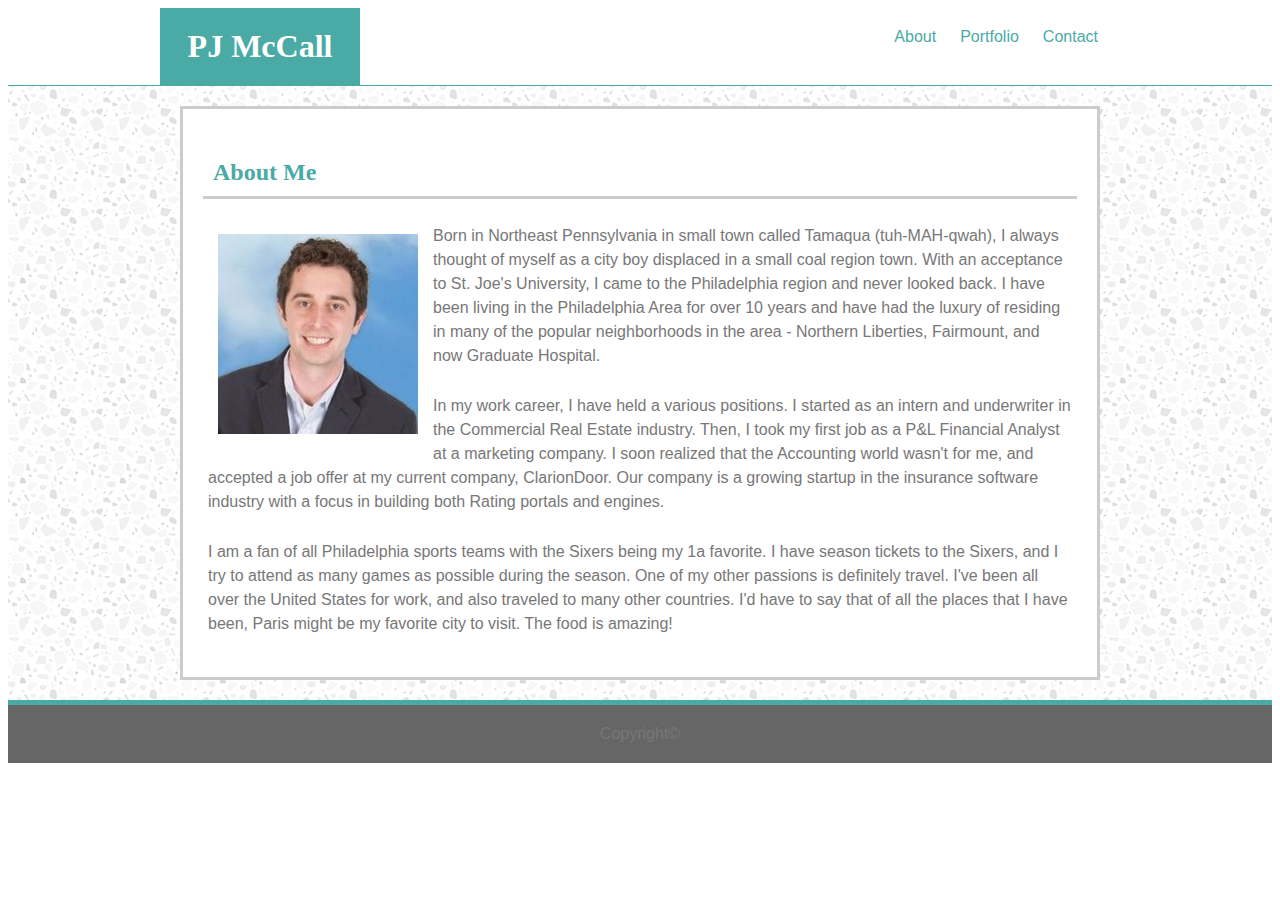
<file: index.html>
<!DOCTYPE html>
<html lang="en">
<head>
    <meta charset="UTF-8">

        <title>PJ McCall</title>     
        <link rel="stylesheet" type="text/css" href="assets/css/style.css"> 
        <meta name="viewport" content="width=device-width, initial-scale=1.0">      
</head>

<body>
        <div class="wrapper1">
            <section>

                <h1>PJ McCall</h1>
                <ul>
                        <li><a href="contact.html">Contact</a></li>
                        <li><a href="portfolio.html">Portfolio</a></li>
                        <li><a href="index.html">About</a></li>
                </ul>                	

            </section>
        </div class="wrapper1">

        <div class="backdrop">

            <div class="wrapper2">

                <div id="content">
                    <h2>About Me</h2>        

                    <img src="assets/images/headshot.jpg" alt="PJ McCall">

                    <p id="early">Born in Northeast Pennsylvania in small town called Tamaqua (tuh-MAH-qwah), I always thought of myself as a city boy displaced in a small coal region town. 
                        With an acceptance to St. Joe's University, I came to the Philadelphia region and never looked back. I have been living in the Philadelphia Area for over 
                        10 years and have had the luxury of residing in many of the popular neighborhoods in the area - Northern Liberties, Fairmount, and now Graduate Hospital.</p>

                    <p id="work">In my work career, I have held a various positions. I started as an intern and underwriter in the Commercial Real Estate industry. Then,
                            I took my first job as a P&L Financial Analyst at a marketing company. I soon realized that the Accounting world wasn't for me, and accepted a job offer
                            at my current company, ClarionDoor. Our company is a growing startup in the insurance software industry with a focus in building both Rating portals and engines.</p>

                    <p id="interests">I am a fan of all Philadelphia sports teams with the Sixers being my 1a favorite. I have season tickets to the Sixers, and I try to attend as many games as possible during the season.
                        One of my other passions is definitely travel. I've been all over the United States for work, and also traveled to many other countries. I'd have to 
                    say that of all the places that I have been, Paris might be my favorite city to visit. The food is amazing!</p>        

                </div> 

            </div class="wrapper2">

        </div class="backdrop">


</body>

<footer>
    <div id="CR">Copyright&copy;</div>
</footer>

</html>
</file>
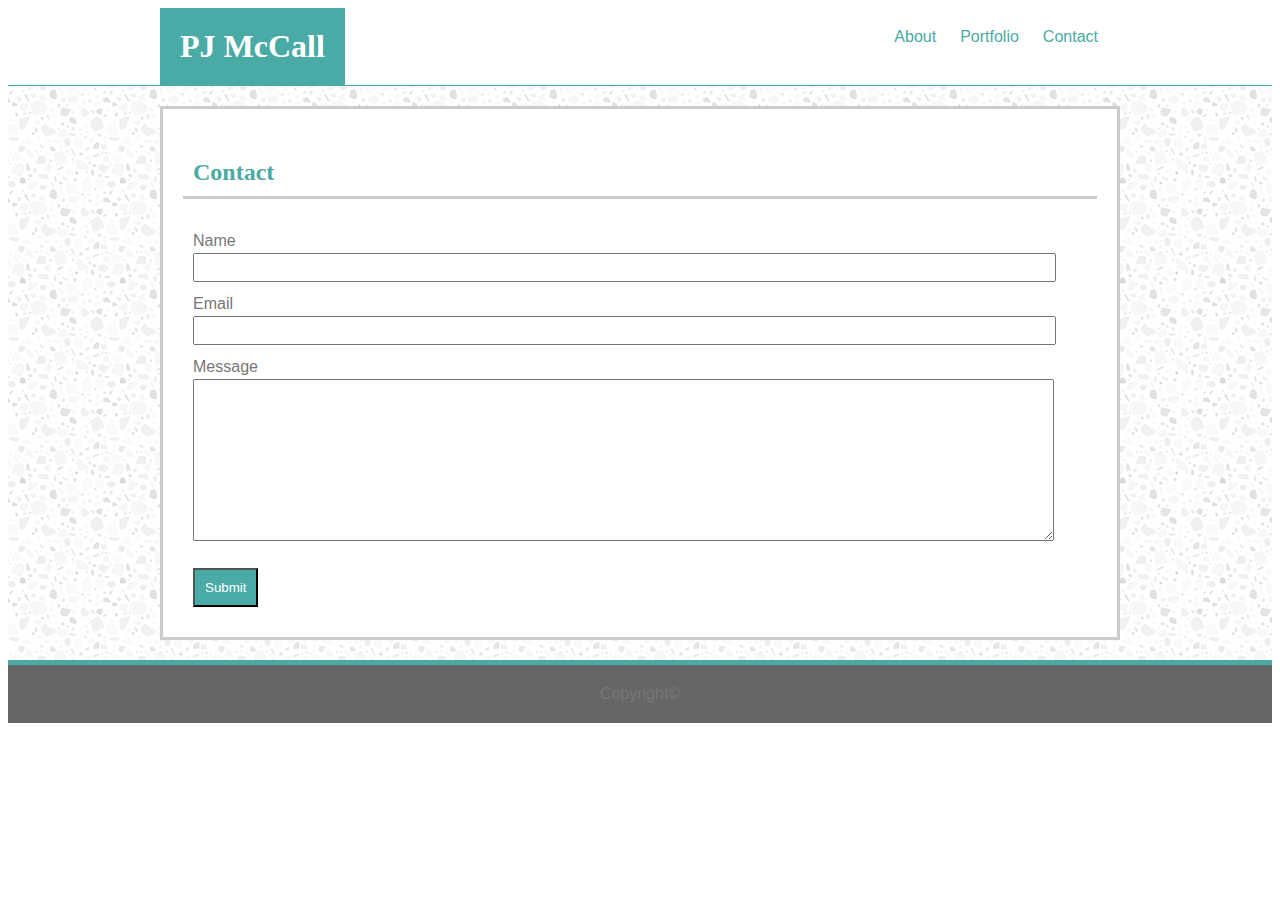
<file: contact.html>
<!DOCTYPE html>
<html lang="en">
<head>
    <meta charset="UTF-8">

        <title>PJ McCall</title>     
        <link rel="stylesheet" type="text/css" href="assets/css/style-contact.css"> 
        <meta name="viewport" content="width=device-width, initial-scale=1.0">               
</head>

<body>
        <div class="wrapper1">
            <section>

                <h1>PJ McCall</h1>
                <ul>
                        <li><a href="contact.html">Contact</a></li>
                        <li><a href="portfolio.html">Portfolio</a></li>
                        <li><a href="index.html">About</a></li>
                </ul>                	

            </section>
        </div class="wrapper1">

        <div class="backdrop">

            <div class="wrapper2">

                <div id="content">
                    <h2>Contact</h2>        

                    <form>
                        Name<br>
                        <input type="text" name="Name"><br>
                        Email<br>
                        <input type="text" name="Email"><br>
                        Message<br>
                        <textarea type="text" name="Message"></textarea>                    
                    </form>
                    
                    <button type="submit" value="Submit">Submit</button>

                </div> 

            </div class="wrapper2">

        </div class="backdrop">


</body>

<footer>
    <div id="CR">Copyright&copy;</div>
</footer>

</html>
</file>
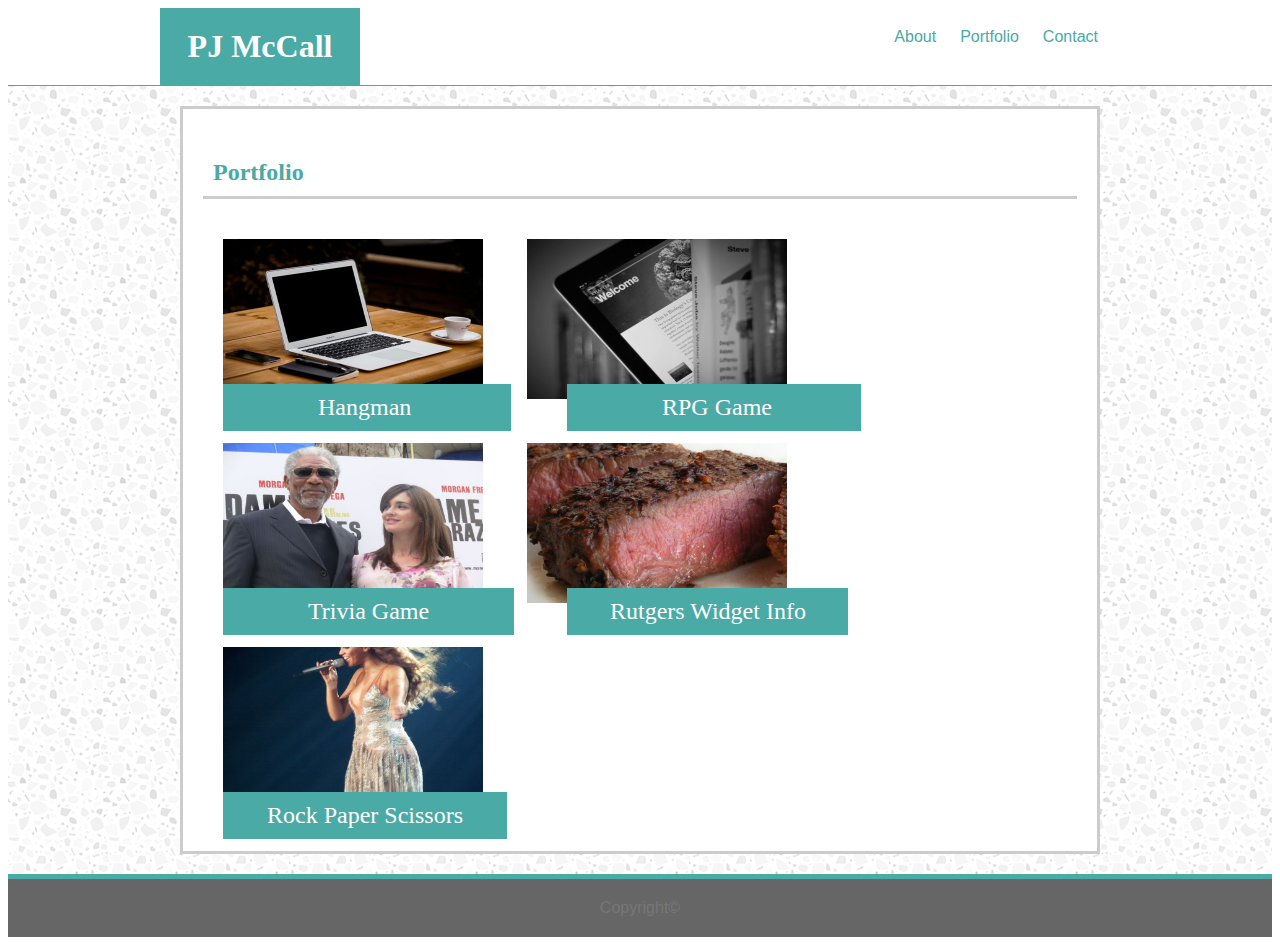
<file: portfolio.html>
<!DOCTYPE html>
<html lang="en">
<head>
    <meta charset="UTF-8">

        <title>PJ McCall</title> 
        <meta name="viewport" content="width=device-width, initial-scale=1.0">    
        <link rel="stylesheet" type="text/css" href="assets/css/style-portfolio.css">       
</head>

<body>
        <div class="wrapper1">
            <section>

                <h1>PJ McCall</h1>
                <ul>
                        <li><a href="contact.html">Contact</a></li>
                        <li><a href="portfolio.html">Portfolio</a></li>
                        <li><a href="index.html">About</a></li>
                </ul>                	

            </section>
        </div class="wrapper1">

        <div class="backdrop">

            <div class="wrapper2">

                <div id="content">
                    <h2>Portfolio</h2>        

                    <images>
                        <div class="imgElectronics">
                            <a href="#">
                                <img src="assets/images/laptop.jpg" alt="laptop">
                            </a>
                            <a href="#">                            
                                <img src="assets/images/ipad.jpg" alt="ipad">
                            </a>
                            <span id="span1">Hangman</span>
                            <span id="span2">RPG Game</span>
                        </div>                     

                        <div class="imgMisc">
                            <a href="#">                       
                                <img src="assets/images/freeman.jpg" alt="freeman">
                            </a>
                            <a href="#">                             
                                <img src="assets/images/steak.jpg" alt="steak">
                            </a>
                            <span id="span3">Trivia Game</span>
                            <span id="span4">Rutgers Widget Info</span>
                         </div>                     
                    
                        <div class="imgYonce">
                            <a href="#"> 
                                <img src="assets/images/beyonce.jpg" alt="beyonce">
                            </a>
                            <span id="span5">Rock Paper Scissors</span>
                        </div>
                    </images>
                    

                </div> 

            </div class="wrapper2">

        </div class="backdrop">


</body>

<footer>
    <div id="CR">Copyright&copy;</div>
</footer>

</html>
</file>
<file: assets/css/style.css>
* {
  box-sizing: border-box;
}

body {   
  font-family: 'Arial', 'Helvetica Neue', Helvetica, sans-serif;
}

.wrapper1 {
width: 960px;
margin: 0 auto;
}

section {
  background: #ffffff;
  text-align: center;
}

  h1 {
    padding: 20px;
    width: 200px;
    margin: 0;
    float: left;
    color: #ffffff;
    background:  #4aaaa5;
    font-family: 'Georgia', Times, Times New Roman, serif;
  }

  ul {
    list-style-type: none;
    width: 250px;
    padding: 10px;
    margin: 0;
    overflow: hidden;
    float: right;
}

li {
  float: right;
}

  li a {
      display: block;
      color: #4aaaa5;
      padding: 10px 12px;
      text-decoration: none;
  }

  li:hover {
    background-color: #4aaaa5;
  }
  
  li a:hover {
    color: #ffffff;
  }

.backdrop {
clear: both;
background-image: url("../images/background.png");
border-top-style: solid;
border-top-color: #4aaaa5;
border-top-width: 1px;
border-bottom-style: solid;
border-bottom-color: #4aaaa5;
border-bottom-width: 5px;
}

.wrapper2 {
  width: 960px;
  padding: 20px;
  margin: 0 auto;
  }

  #content{
  margin: 0;
  background: #ffffff;
  padding: 20px;
  clear: both;
  border-style: solid;
  border-color: #cccccc
  }

    img {
      padding: 5px;
      margin: 10px;
      float: left;
    }
    h2 {
      padding: 10px;
      margin-bottom: 20px;
      font-family: 'Georgia', Times, Times New Roman, serif;
      color: #4aaaa5;
      border-bottom-style: solid;
      border-bottom-color: #cccccc
    }

    p {
      padding: 5px;
      color: #777777;
      text-align: left;
      line-height: 1.5;
    }
  
  
footer {
  padding: 20px;
  color: #777777;
  background: #666666;
  text-align: center;
}

@media screen and (max-width: 960px) {
  body {   
    font-family: 'Arial', 'Helvetica Neue', Helvetica, sans-serif;
    margin: 0 auto;
  }
  
    h1 {              
      margin: 0 auto;
      float: left;
      width: 200px;
    }
  
    ul {
      list-style-type: none;
      padding: 10px;
      padding-left: 10px;
      margin: 0;
      overflow: hidden;
      float: right;
      width: 250px;    
  }
  
  li {
    float: right;
  }
  
  .backdrop {
  clear: both;
  }    
    .wrapper1 {
      width: 800px;
      margin: 0 auto;
      }
     
    
  .wrapper2 {
    width: 680px;
    margin: 0 auto;
    margin-left: 40px;  
    }
  }

  /* Width at 768px and below */

  @media screen and (max-width: 768px) {
    body {   
      font-family: 'Arial', 'Helvetica Neue', Helvetica, sans-serif;
      margin: 0 auto;
    }
    
    
      h1 {              
        margin: 0 auto;
        float: left;
        width: 200px;
      }
    
      ul {
        list-style-type: none;
        padding: 10px;
        padding-left: 10px;
        margin: 0;
        overflow: hidden;
        float: right;
        width: 250px;    
    }
    
    li {
      float: right;
    }
    
    .backdrop {
    clear: both;
    }    
      .wrapper1 {
        width: 640px;
        margin: 0 auto;
        }
       
      
    .wrapper2 {
      width: 640px;
      margin: 0 auto;
      }
    }

@media screen and (max-width: 640px) {
  body {   
    font-family: 'Arial', 'Helvetica Neue', Helvetica, sans-serif;
    margin: 0 auto;
  }
  
  
    h1 {              
      margin: 0 auto;
      float: left;
      width: 100%;
    }
  
    ul {
      list-style-type: none;
      padding: 10px;
      padding-left: 15%;
      margin: 0;
      overflow: hidden;
      float: right;
      width: 90%;    
  }
  
  li {
    float: left;
  }
  
  .backdrop {
  clear: both;
  }    
    .wrapper1 {
      width: 480px;
      margin: 0 auto;
      }
     
    
  .wrapper2 {
    width: 480px;
    margin: 0 auto;
    }
  }
</file>
<file: assets/css/style-contact.css>
body {   
  font-family: 'Arial', 'Helvetica Neue', Helvetica, sans-serif;
}


.wrapper1 {
width: 960px;
margin: 0 auto;
}

section {
  background: #ffffff;
  text-align: center;
}

  h1 {
    padding: 20px;
    margin: 0;
    float: left;
    color: #ffffff;
    background:  #4aaaa5;
    font-family: 'Georgia', Times, Times New Roman, serif;
  }

  ul {
    list-style-type: none;
    padding: 10px;
    margin: 0;
    overflow: hidden;
    float: right;
}

li {
  float: right;
}

  li a {
      display: block;
      color: #4aaaa5;
      padding: 10px 12px;
      text-decoration: none;
  }

  li:hover {
    background-color: #4aaaa5;
  }
  
  li a:hover {
    color: #ffffff;
  }

.backdrop {
clear: both;
background-image: url("../images/background.png");
border-top-style: solid;
border-top-color: #4aaaa5;
border-top-width: 1px;
border-bottom-style: solid;
border-bottom-color: #4aaaa5;
border-bottom-width: 5px;
}

.wrapper2 {
  width: 960px;
  padding: 20px;
  margin: 0 auto;
  }

  #content{
  margin: 0;
  background: #ffffff;
  padding: 20px;
  clear: both;
  border-style: solid;
  border-color: #cccccc
  }

    h2 {
      padding: 10px;
      margin-bottom: 20px;
      font-family: 'Georgia', Times, Times New Roman, serif;
      color: #4aaaa5;
      border-bottom-style: solid;
      border-bottom-color: #cccccc
    }

    form {
      padding: 10px;
      color: #777777;
      text-align: left;
      line-height: 1.5;
    }

    input[name=Name]{
      width: 95%;
      padding: 5px;
      margin-bottom: 10px;
    }
    
    input[name=Email]{
      width: 95%;
      padding: 5px;
      margin-bottom: 10px;
    }

    textarea[name=Message]{
      width: 95%;
      padding: 5px;
      margin-bottom: 10px;
      height: 150px;
      word-wrap: break-word;
      word-break: break-all;
    }

    button{
      padding: 10px;
      margin-bottom: 10px;
      margin-left: 10px;
      color: #ffffff;
      background:  #4aaaa5;
      text-align: center;
    }
  
  
footer {
  padding: 20px;
  color: #777777;
  background: #666666;
  text-align: center;
}


@media screen and (max-width: 960px) {
  body {   
    font-family: 'Arial', 'Helvetica Neue', Helvetica, sans-serif;
    margin: 0 auto;
  }
  
    h1 {              
      margin: 0 auto;
      float: left;
      width: 200px;
    }
  
    ul {
      list-style-type: none;
      padding: 10px;
      padding-left: 10px;
      margin: 0;
      overflow: hidden;
      float: right;
      width: 250px;    
  }
  
  li {
    float: right;
  }
  
  .backdrop {
  clear: both;
  }    
    .wrapper1 {
      width: 800px;
      margin: 0 auto;
      }
     
    
  .wrapper2 {
    width: 680px;
    margin: 0 auto;
    margin-left: 40px;  
    }
  }

  /* Width at 768px and below */

  @media screen and (max-width: 768px) {
    body {   
      font-family: 'Arial', 'Helvetica Neue', Helvetica, sans-serif;
      margin: 0 auto;
    }
    
    
      h1 {              
        margin: 0 auto;
        float: left;
        width: 200px;
      }
    
      ul {
        list-style-type: none;
        padding: 10px;
        padding-left: 10px;
        margin: 0;
        overflow: hidden;
        float: right;
        width: 250px;    
    }
    
    li {
      float: right;
    }
    
    .backdrop {
    clear: both;
    }    
      .wrapper1 {
        width: 640px;
        margin: 0 auto;
        }
       
      
    .wrapper2 {
      width: 640px;
      margin: 0 auto;
      }
    }

@media screen and (max-width: 640px) {
  body {   
    font-family: 'Arial', 'Helvetica Neue', Helvetica, sans-serif;
    margin: 0 auto;
  }
  
  
    h1 {              
      margin: 0 auto;
      float: left;
      width: 95%;
    }
  
    ul {
      list-style-type: none;
      padding: 10px;
      padding-left: 10%;
      margin: 0;
      overflow: hidden;
      float: right;
      width: 70%;    
  }
  
  li {
    float: left;
  }
  
  .backdrop {
  clear: both;
  }    
    .wrapper1 {
      width: 480px;
      margin: 0 auto;
      }
     
    
  .wrapper2 {
    width: 480px;
    margin: 0 auto;
    }
  }
</file>
<file: assets/css/style-portfolio.css>
* {
  box-sizing: border-box;
}

body {   
  font-family: 'Arial', 'Helvetica Neue', Helvetica, sans-serif;
}

.wrapper1 {
width: 960px;
margin: 0 auto;
}

section {
  background: #ffffff;
  text-align: center;
}

  h1 {
    padding: 20px;
    width: 200px;
    margin: 0;
    float: left;
    color: #ffffff;
    background:  #4aaaa5;
    font-family: 'Georgia', Times, Times New Roman, serif;
  }

  ul {
    list-style-type: none;
    width: 250px;
    padding: 10px;
    margin: 0;
    overflow: hidden;
    float: right;
}

li {
  float: right;
}

  li a {
      display: block;
      color: #4aaaa5;
      padding: 10px 12px;
      text-decoration: none;
  }

li:hover {
  background-color: #4aaaa5;
}

li a:hover {
  color: #ffffff;
}

.backdrop {
clear: both;
background-image: url("../images/background.png");
border-top-style: solid;
border-top-color: #4aaaa5;
border-top-width: 1px;
border-bottom-style: solid;
border-bottom-color: #4aaaa5;
border-bottom-width: 5px;
}

.wrapper2 {
  width: 960px;
  padding: 20px;
  margin: 0 auto;
  }

  #content{
  margin: 0;
  background: #ffffff;
  padding: 20px;
  clear: both;
  border-style: solid;
  border-color: #cccccc
  }

    h2 {
      padding: 10px;
      margin-bottom: 20px;
      font-family: 'Georgia', Times, Times New Roman, serif;
      color: #4aaaa5;
      border-bottom-style: solid;
      border-bottom-color: #cccccc
    }

  img {
    width: 300px;
    height: 200px;
    padding: 20px;
  }
  .imgElectronics {
    position: relative;
  }
    #span1 {
        position: absolute;
        left: 20px;
        top: 165px;
        padding-top: 10px;
        padding-bottom: 10px;        
        padding-right: 100px;
        padding-left: 95px;
        font-size: 24px;
        color: #ffffff;
        background:  #4aaaa5;
        font-family: 'Georgia', Times, Times New Roman, serif;
    }

    #span2 {
        position: absolute;
        left: 364px;
        top: 165px;
        padding-top: 10px;
        padding-bottom: 10px;        
        padding-right: 89px;
        padding-left: 95px;
        font-size: 24px;
        color: #ffffff;
        background:  #4aaaa5;
        font-family: 'Georgia', Times, Times New Roman, serif;
    }

    .imgMisc {
      position: relative;
    }
      #span3 {
          position: absolute;
          left: 20px;
          top: 165px;
          padding-top: 10px;
          padding-bottom: 10px;        
          padding-right: 85px;
          padding-left: 85px;
          font-size: 24px;
          color: #ffffff;
          background:  #4aaaa5;
          font-family: 'Georgia', Times, Times New Roman, serif;
      }
  
      #span4 {
          position: absolute;
          left: 364px;
          top: 165px;
          padding-top: 10px;
          padding-bottom: 10px;        
          padding-right: 42px;
          padding-left: 43px;
          font-size: 24px;
          color: #ffffff;
          background:  #4aaaa5;
          font-family: 'Georgia', Times, Times New Roman, serif;
      }

      .imgYonce {
        position: relative;
      }
        #span5 {
            position: absolute;
            left: 20px;
            top: 165px;
            padding-top: 10px;
            padding-bottom: 10px;        
            padding-right: 44px;
            padding-left: 44px;
            font-size: 24px;
            color: #ffffff;
            background:  #4aaaa5;
            font-family: 'Georgia', Times, Times New Roman, serif;
        }

        img:hover {
          background-color: #666666;
        }
        
  
footer {
  padding: 20px;
  color: #777777;
  background: #666666;
  text-align: center;
}
@media screen and (max-width: 960px) {
  body {   
    font-family: 'Arial', 'Helvetica Neue', Helvetica, sans-serif;
    margin: 0 auto;
  }
  
    h1 {              
      margin: 0 auto;
      float: left;
      width: 200px;
    }
  
    ul {
      list-style-type: none;
      padding: 10px;
      padding-left: 10px;
      margin: 0;
      overflow: hidden;
      float: right;
      width: 250px;    
  }
  
  li {
    float: right;
  }
  
  .backdrop {
  clear: both;
  }    
    .wrapper1 {
      width: 800px;
      margin: 0 auto;
      }
     
    
  .wrapper2 {
    width: 680px;
    margin: 0 auto;
    margin-left: 40px;  
    }
  }

  /* Width at 768px and below */

  @media screen and (max-width: 768px) {
    body {   
      font-family: 'Arial', 'Helvetica Neue', Helvetica, sans-serif;
      margin: 0 auto;
    }
    
    
      h1 {              
        margin: 0 auto;
        float: left;
        width: 200px;
      }
    
      ul {
        list-style-type: none;
        padding: 10px;
        padding-left: 10px;
        margin: 0;
        overflow: hidden;
        float: right;
        width: 250px;    
    }
    
    li {
      float: right;
    }
    
    .backdrop {
    clear: both;
    }    
      .wrapper1 {
        width: 640px;
        margin: 0 auto;
        }
       
      
    .wrapper2 {
      width: 640px;
      margin: 0 auto;
      }
    }

@media screen and (max-width: 640px) {
  body {   
    font-family: 'Arial', 'Helvetica Neue', Helvetica, sans-serif;
    margin: 0 auto;
  }
  
  
    h1 {              
      margin: 0 auto;
      float: left;
      width: 400px;
    }
  
    ul {
      list-style-type: none;
      padding: 10px;
      padding-left: 10%;
      margin: 0;
      overflow: hidden;
      float: right;
      width: 400px;    
  }
  
  li {
    float: left;
  }
  
  .backdrop {
  clear: both;
  }    
    .wrapper1 {
      width: 480px;
      margin: 0 auto;
      }
     
    
  .wrapper2 {
    width: 480px;
    margin: 0 auto;
    }
  }
</file>
